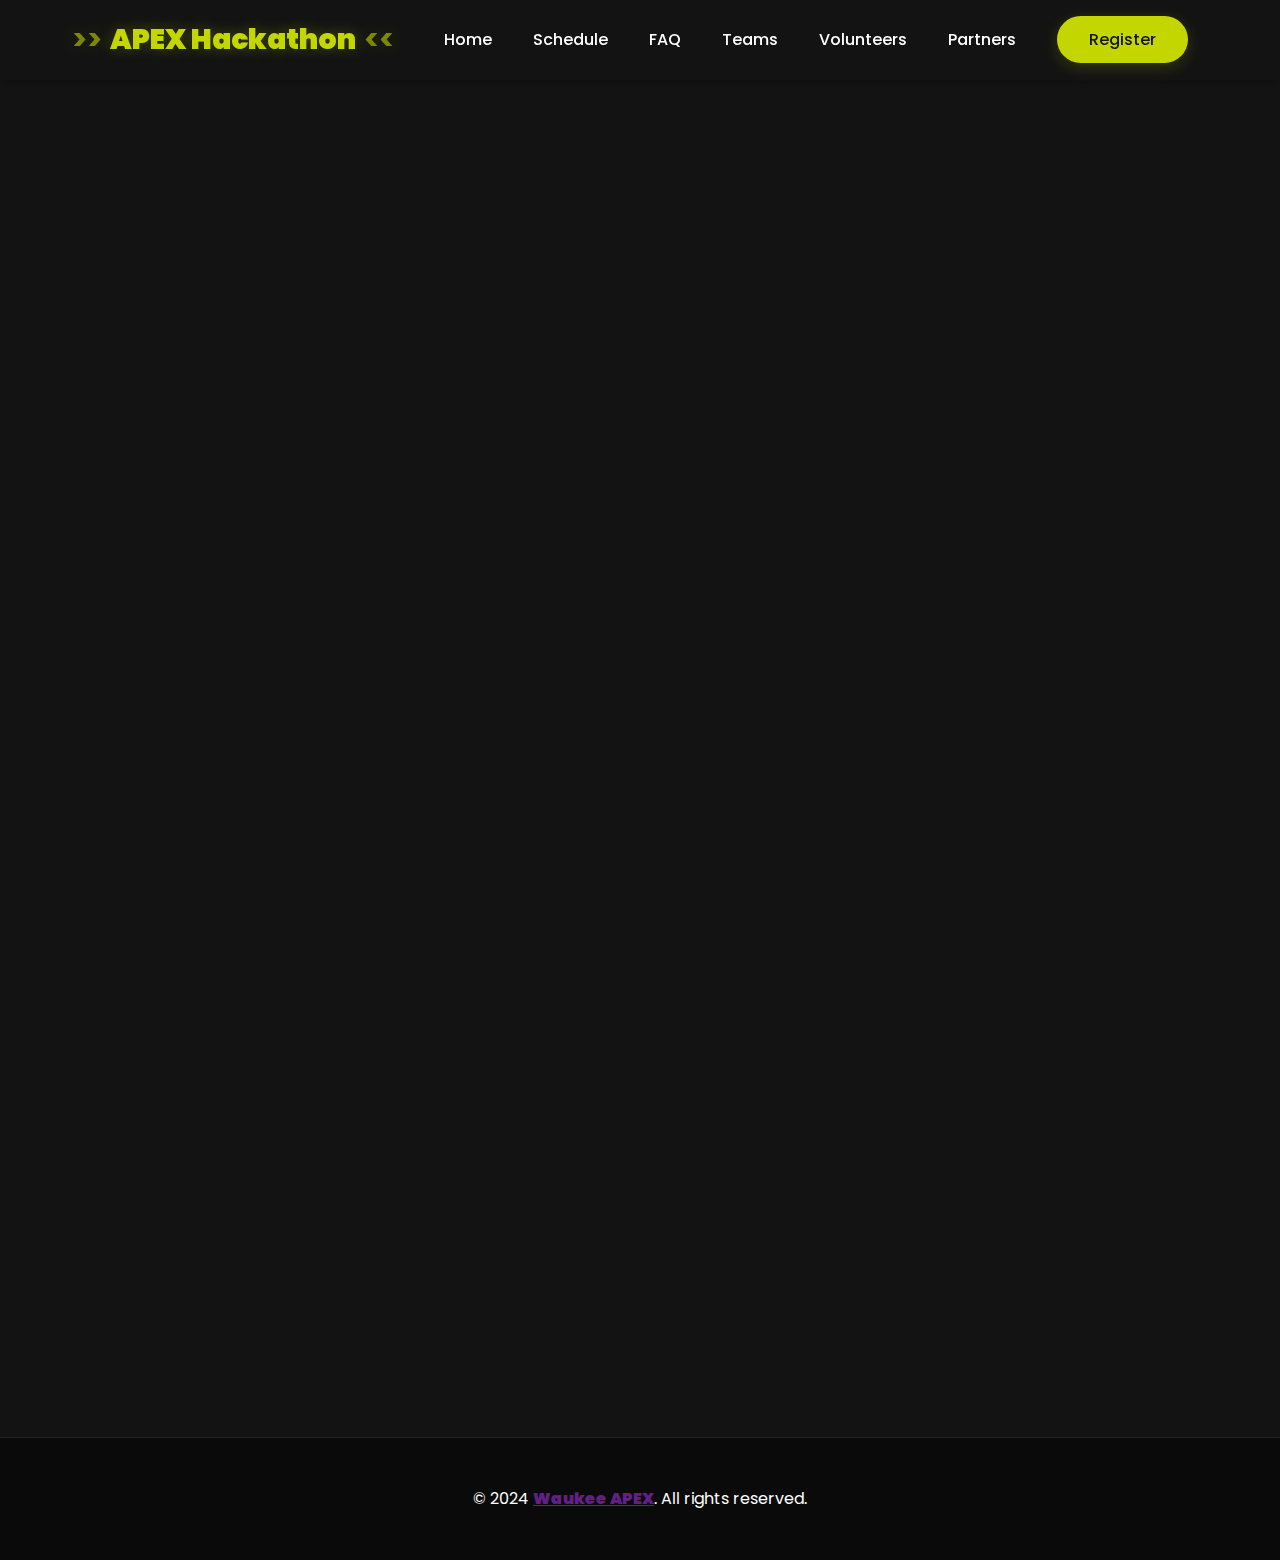
<file: sponsors.html>
<!DOCTYPE html>
<html lang="en">
    <head>
        <link rel="stylesheet" href="/css/sponsors.css" />
        <script src="/js/templater.js"></script>
        <style>
            html,
            body {
                background-color: #131313;
                margin: 0;
                padding: 0;
            }
        </style>
    </head>
    <body>
        <div id="page-content">
            <section class="sponsors-section">
                <div class="container">
                    <h2>Our sponsors</h2>
                    <p class="section-lead">
                        Join these innovative organizations in supporting the
                        next generation of tech talent at APEX Hackathon 2024.
                    </p>

                    <div class="tier">
                        <h3>Platinum sponsors</h3>
                        <div class="sponsors-grid" id="platinum-sponsors">
                            <!-- Populated by JavaScript -->
                        </div>
                    </div>

                    <div class="tier">
                        <h3>Gold sponsors</h3>
                        <div class="sponsors-grid" id="gold-sponsors">
                            <!-- Populated by JavaScript -->
                        </div>
                    </div>

                    <div class="tier">
                        <h3>Silver sponsors</h3>
                        <div class="sponsors-grid" id="silver-sponsors">
                            <!-- Populated by JavaScript -->
                        </div>
                    </div>

                    <div class="become-sponsor">
                        <h3>Become a sponsor</h3>
                        <p>
                            Support innovation and education by becoming a
                            sponsor of APEX Hackathon 2024. Your organization
                            can play a crucial role in fostering the next
                            generation of tech talent.
                        </p>
                        <p>
                            Sponsorship tiers offer various levels of engagement
                            and visibility:
                        </p>
                        <ul class="sponsorship-tiers">
                            <li>
                                <strong>Platinum ($5,000+):</strong> Premium
                                branding, keynote opportunity, dedicated
                                mentorship sessions
                            </li>
                            <li>
                                <strong>Gold ($2,500):</strong> Featured
                                branding, workshop session, mentorship
                                opportunities
                            </li>
                            <li>
                                <strong>Silver ($1,000):</strong> Logo
                                placement, presentation opportunity, event
                                presence
                            </li>
                        </ul>
                        <a
                            href="mailto:contact@apexhackathon.org"
                            class="sponsor-cta"
                            >Contact Us to sponsor</a
                        >
                    </div>
                </div>
            </section>
        </div>
        <script src="/js/sponsors.js"></script>
    </body>
</html>
</file>
<file: css/sponsors.css>
.sponsors-section {
    padding: 6rem 0;
    background: linear-gradient(
        to bottom,
        rgba(196, 214, 0, 0.05),
        transparent
    );
}

.sponsors-section h2 {
    text-align: center;
    margin-bottom: 1rem;
    font-size: 2.5rem;
    color: var(--primary-color);
}

.section-lead {
    text-align: center;
    max-width: 600px;
    margin: 0 auto 4rem;
    color: var(--light-text);
    opacity: 0.8;
}

.tier {
    margin-bottom: 4rem;
}

.tier h3 {
    text-align: center;
    color: var(--light-text);
    margin-bottom: 2rem;
    font-size: 1.8rem;
}

.sponsors-grid {
    display: grid;
    grid-template-columns: repeat(auto-fit, minmax(250px, 1fr));
    gap: 2rem;
    margin-bottom: 2rem;
}

.sponsor-card {
    background: rgba(255, 255, 255, 0.03);
    border: 1px solid rgba(255, 255, 255, 0.1);
    border-radius: 1rem;
    padding: 2rem;
    text-align: center;
    transition: var(--transition);
}

.sponsor-card:hover {
    transform: translateY(-5px);
    border-color: var(--primary-color);
    box-shadow: 0 8px 25px rgba(0, 0, 0, 0.2);
}

.sponsor-logo {
    width: 200px;
    height: 100px;
    object-fit: contain;
    margin-bottom: 1.5rem;
    filter: brightness(0) invert(1);
    transition: var(--transition);
}

.sponsor-card:hover .sponsor-logo {
    filter: none;
}

.sponsor-name {
    color: var(--primary-color);
    font-size: 1.2rem;
    font-weight: 600;
    margin-bottom: 1rem;
}

.sponsor-description {
    color: var(--light-text);
    opacity: 0.8;
    font-size: 0.9rem;
    line-height: 1.6;
}

.become-sponsor {
    text-align: center;
    padding: 4rem 2rem;
    background: rgba(196, 214, 0, 0.05);
    border-radius: 1rem;
    margin-top: 4rem;
}

.become-sponsor h3 {
    color: var(--primary-color);
    margin-bottom: 1rem;
    font-size: 2rem;
}

.become-sponsor p {
    color: var(--light-text);
    opacity: 0.8;
    max-width: 600px;
    margin: 0 auto 2rem;
}

.sponsor-cta {
    display: inline-block;
    background: var(--primary-color);
    color: var(--dark-text);
    padding: 1rem 2.5rem;
    border-radius: 2rem;
    text-decoration: none;
    font-weight: 600;
    transition: var(--transition);
}

.sponsor-cta:hover {
    transform: translateY(-2px);
    box-shadow: 0 8px 25px rgba(196, 214, 0, 0.3);
}

@media (max-width: 768px) {
    .sponsors-grid {
        grid-template-columns: 1fr;
    }
}

.sponsorship-tiers {
    list-style: none;
    padding: 0;
    margin: 2rem auto;
    max-width: 800px;
    text-align: left;
}

.sponsorship-tiers li {
    margin-bottom: 1rem;
    color: var(--light-text);
    opacity: 0.9;
    padding-left: 1.5rem;
    position: relative;
}

.sponsorship-tiers li::before {
    content: "→";
    color: var(--primary-color);
    position: absolute;
    left: 0;
}

.sponsorship-tiers strong {
    color: var(--primary-color);
    font-weight: 600;
}
</file>
